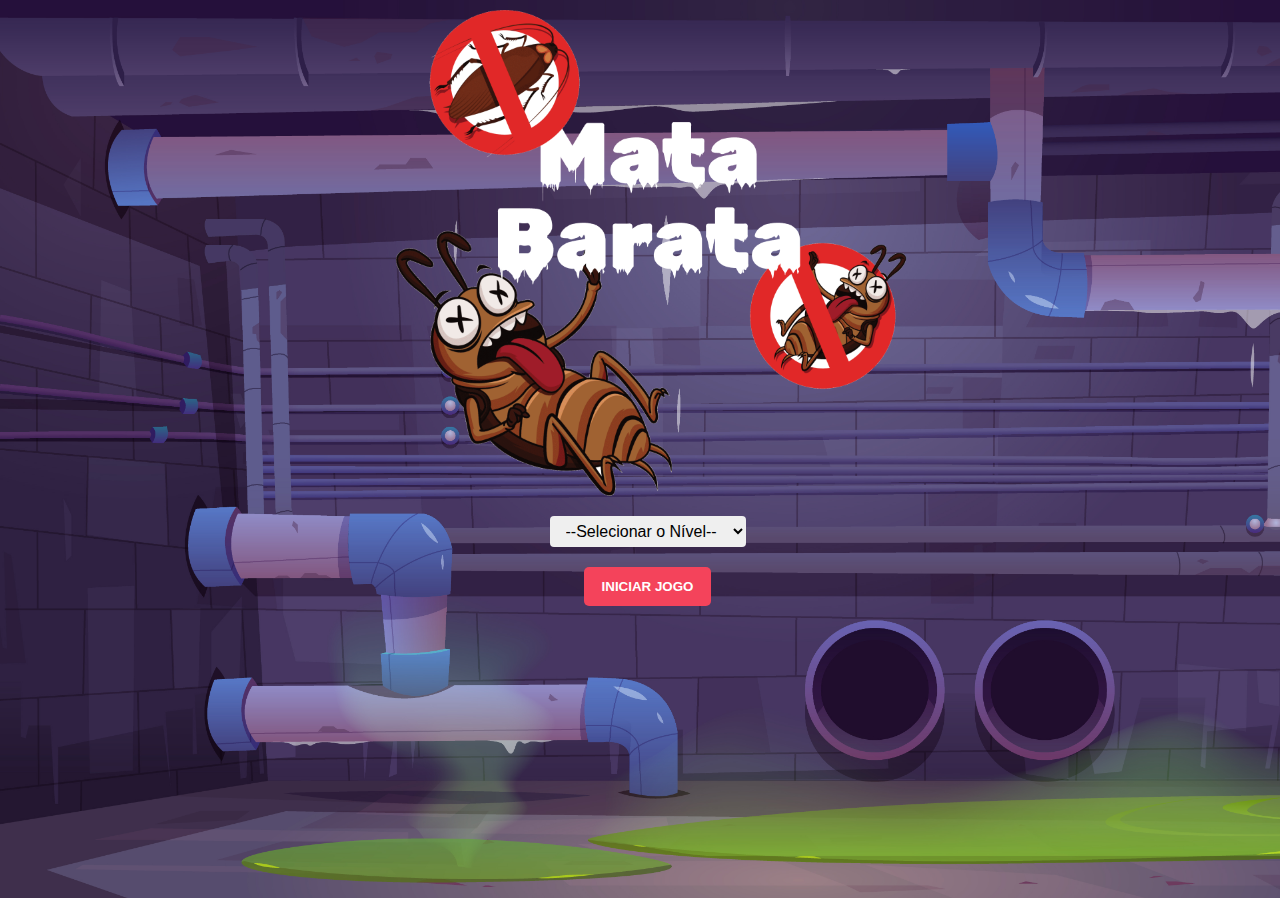
<file: index.html>
<!DOCTYPE html>
<html lang="en">
<head>
    <meta charset="UTF-8">
    <meta name="viewport" content="width=device-width, initial-scale=1.0">
    <title>MATA BARATA</title>
    <link rel="stylesheet" href="estilo.css">
</head>
<body>
    <div class="container">
        <img class="img-game" src="imagens/game.png" width="545" height="504" alt="">
        <div>
            <select id="nivel" class="form">
                <option value="">--Selecionar o Nível--</option>
                <option value="normal">Normal</option>
                <option value="dificil">Difícil</option>
                <option value="pro">Pró</option>
            </select>
        </div>
        <button data-jogo="iniciar">Iniciar Jogo</button>
    </div>
    <script src="./iniciaJogo.js"></script>
</body>
</html>
</file>
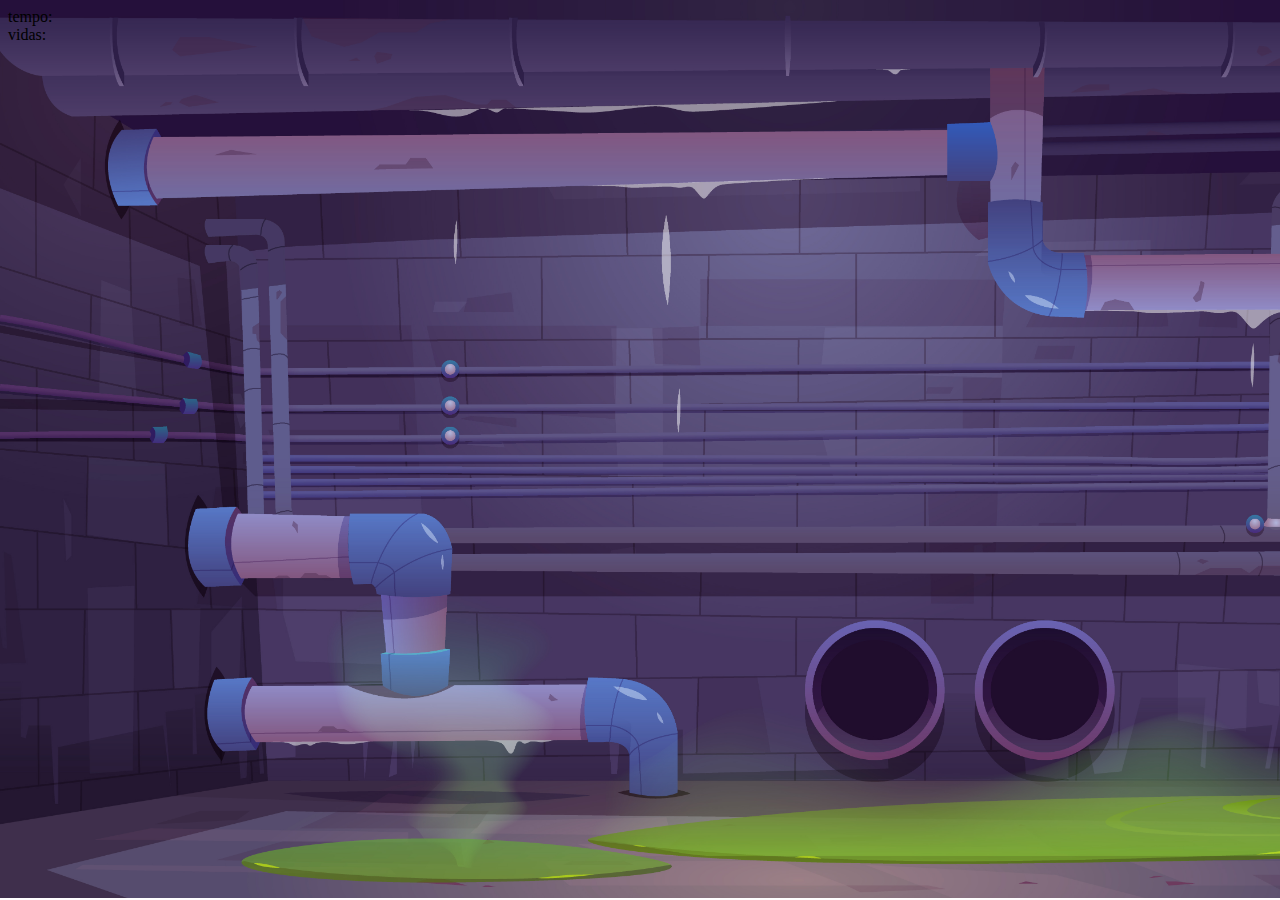
<file: app.html>
<!DOCTYPE html>
<html lang="en">
<head>
    <meta charset="UTF-8">
    <meta name="viewport" content="width=device-width, initial-scale=1.0">
    <title>MATA BARATA</title>
    <link rel="stylesheet" href="estilo.css">
</head>
<body>
    <div>
        tempo:
        <span id="cronometro"></span>
    </div>
    <div>
        vidas:
        <span id="vidas"></span>
    </div>
    <script src="./script.js"></script>
</body>
</html>
</file>
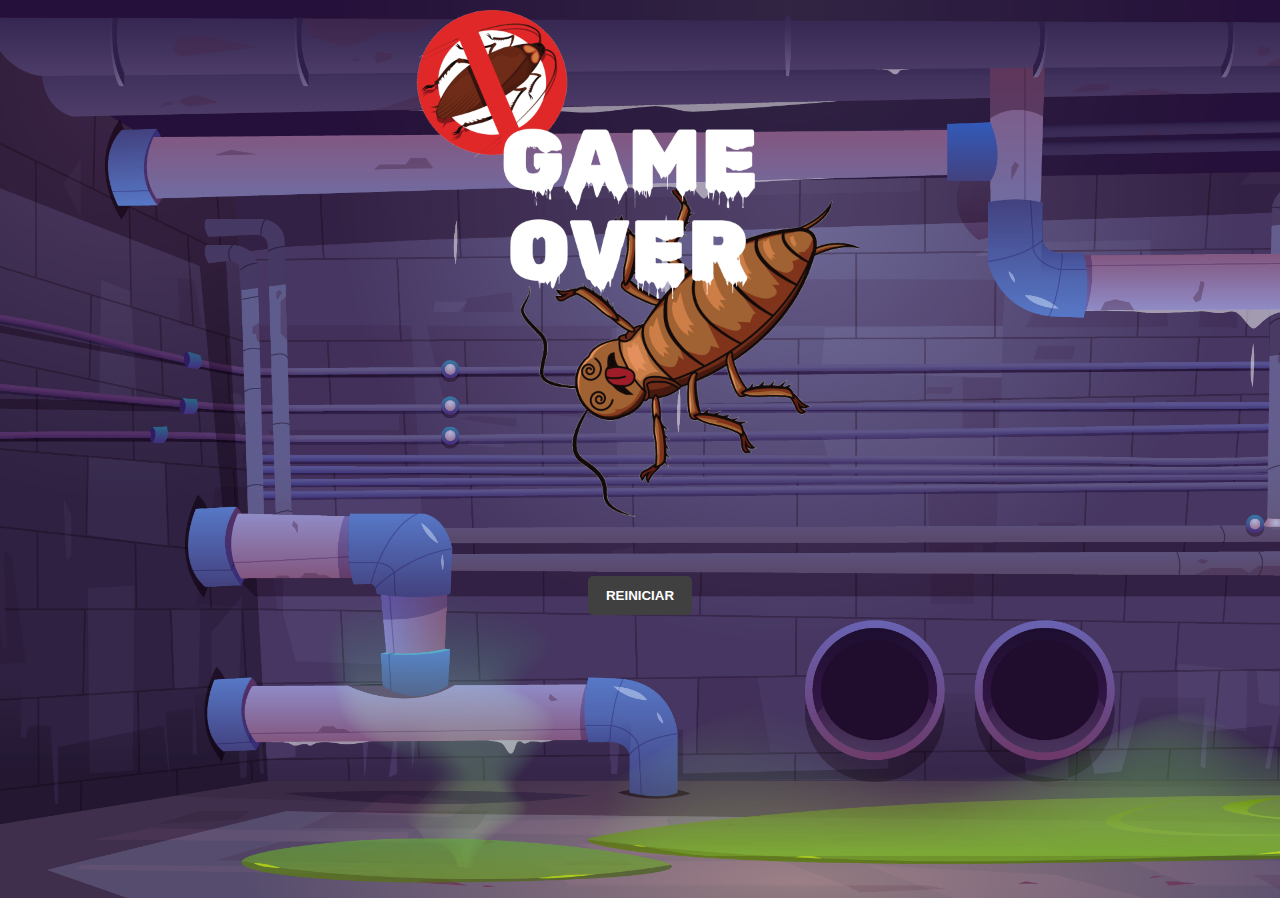
<file: fim_de_jogo.html>
<!DOCTYPE html>
<html lang="en">
<head>
    <meta charset="UTF-8">
    <meta name="viewport" content="width=device-width, initial-scale=1.0">
    <title>Fim de jogo</title>
    <link rel="stylesheet" href="estilo.css">
</head>
<body>
    <div class="container">
        <img class="img-game-over" src="imagens/game_over.png" width="452" height="544" alt="">
        <div>
            <button class="reiniciar">reiniciar</button>
        </div>
    </div>
    <script src="reiniciaJogo.js"></script>
</body>
</html>
</file>
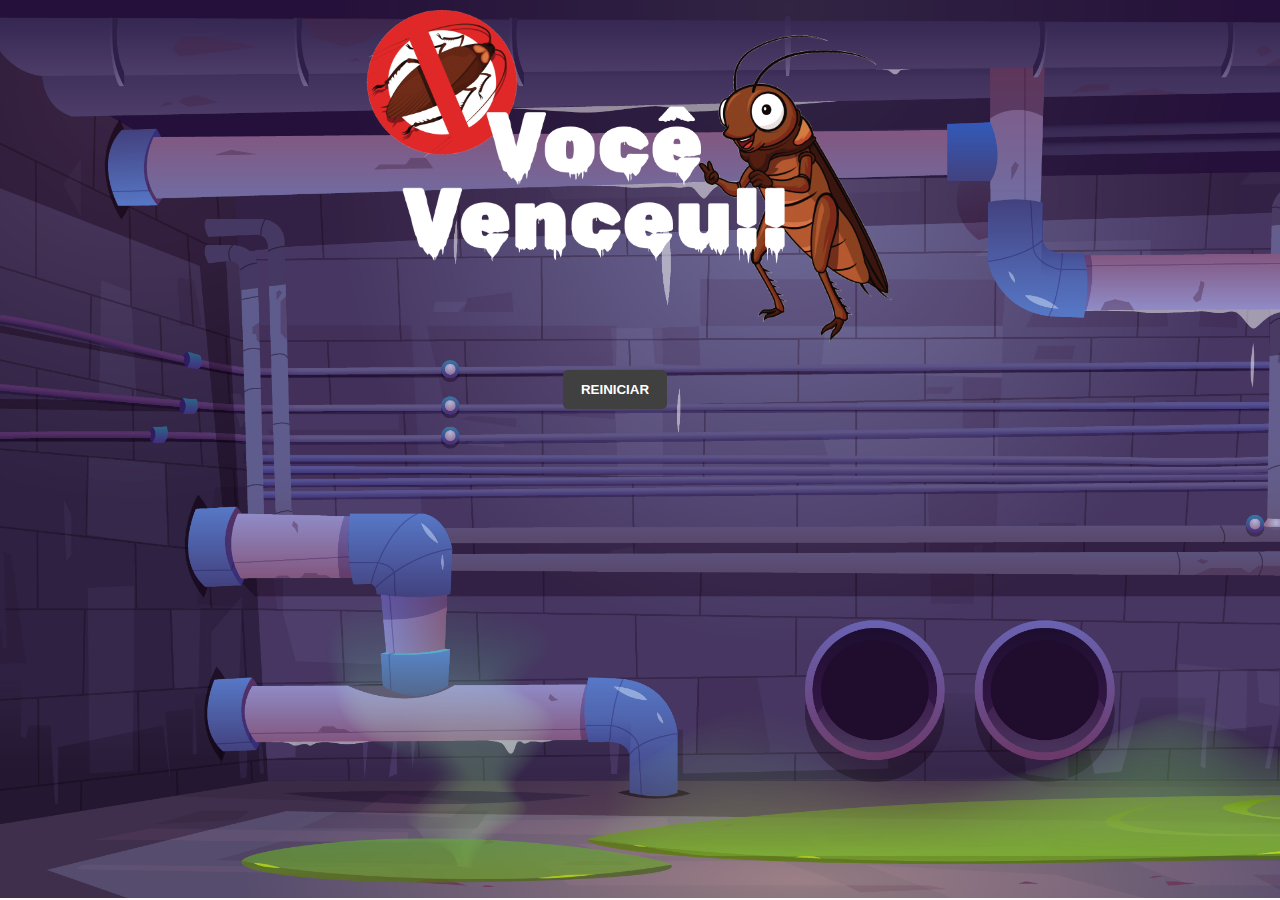
<file: vitoria.html>
<!DOCTYPE html>
<html lang="en">
<head>
    <meta charset="UTF-8">
    <meta name="viewport" content="width=device-width, initial-scale=1.0">
    <title>VITÓRIA!</title>
    <link rel="stylesheet" href="estilo.css">
</head>
<body>
    <div class="container">
        <img class="img-vitoria" src="imagens/vitoria.png" width="553" height="338" alt="">
        <div>
            <button class="reiniciar btn-margin">reiniciar</button>
        </div>
    </div>
    <script src="reiniciaJogo.js"></script>
</body>
</html>
</file>
<file: estilo.css>
body {
    position: relative;
    background: url(imagens/fundo-esgoto.jpg) no-repeat;
    background-size: cover;
    height: 98vh;
}
body#cursor-jogo {
    cursor: url(imagens/mata_mosca.png) 30 30, auto;
}
.barata {
    width: 150px;
    height: 130px;
    background: url(imagens/Barata1.png) no-repeat;
    background-size: cover;
    position: absolute;
}
.container {
    height: 98vh;
    text-align: center;
    margin: 0 auto;
}
.form {
    padding: 6px 12px;
    border-radius: 4px;
    font-size: 1rem;
    border: none;
    cursor: pointer;
    margin-left: 15px;
}
[data-jogo="iniciar"] {
    padding: 12px 18px;
    margin-top: 20px;
    text-transform: uppercase;
    background: #F4435B;
    border: none;
    border-radius: 5px;
    color: #ffffff;
    cursor: pointer;
    font-weight: bold;
    margin-left: 15px;
}
[data-jogo="iniciar"]:hover {
    background: #F53246;
}
.reiniciar {
    padding: 12px 18px;
    margin-top: 20px;
    text-transform: uppercase;
    background: #404040;
    border: none;
    border-radius: 5px;
    color: #ffffff;
    cursor: pointer;
    font-weight: bold;
}
.reiniciar:hover {
    background: #595959;
}
.btn-margin {
    margin-right: 50px;
}


/*rotacao barata*/
.rotacaoA {
    rotate: 45deg;
}
.rotacaoB {
    rotate: -45deg;
}

/*tamanho barata*/
.tamanho1 {
    width: 50px;
    height: 50px;
}
.tamanho2 {
    width: 70px;
    height: 70px;
}
.tamanho3 {
    width: 90px;
    height: 90px;
}

.container-info {
    position: absolute;
    top: 0px;
    background: #ffffff;
    padding: 10px 20px;
    border-radius: 5px;
    opacity: 0.8;
}
h3 {
    padding: 0;
    margin: 0;
}
.tempo {
    display: flex;
    align-items: center;
    justify-content: space-between;
}
.tempo span{
    margin-top: 2px;
    margin-left: 8px;
    text-align: center;
    font-size: 1.2rem;
}
.creditos {
    position: absolute;
    bottom: 0px;
}
.creditos h3{
    color: #F4435B;
    font-size: 1.2rem;
}
.creditos span{
    color: #ffffff;
    font-size: 0.9rem;
}

@media (max-width: 600px) {
    .img-game {
        width: 372px;
        height: 343px;
    }
    .img-vitoria {
        width: 377px;
        height: 231px;
    }
    .img-game-over {
        width: 308px;
        height: 371px;
    }
    .btn-margin {
        margin-right: 30px;
    }
    .creditos {
        position: absolute;
        bottom: 70px;
    }
}
@media (max-width: 360px) {
    .img-game {
        width: 272px;
        height: 252px;
    }
    .img-vitoria {
        width: 276px;
        height: 169px;
    }
}
</file>
